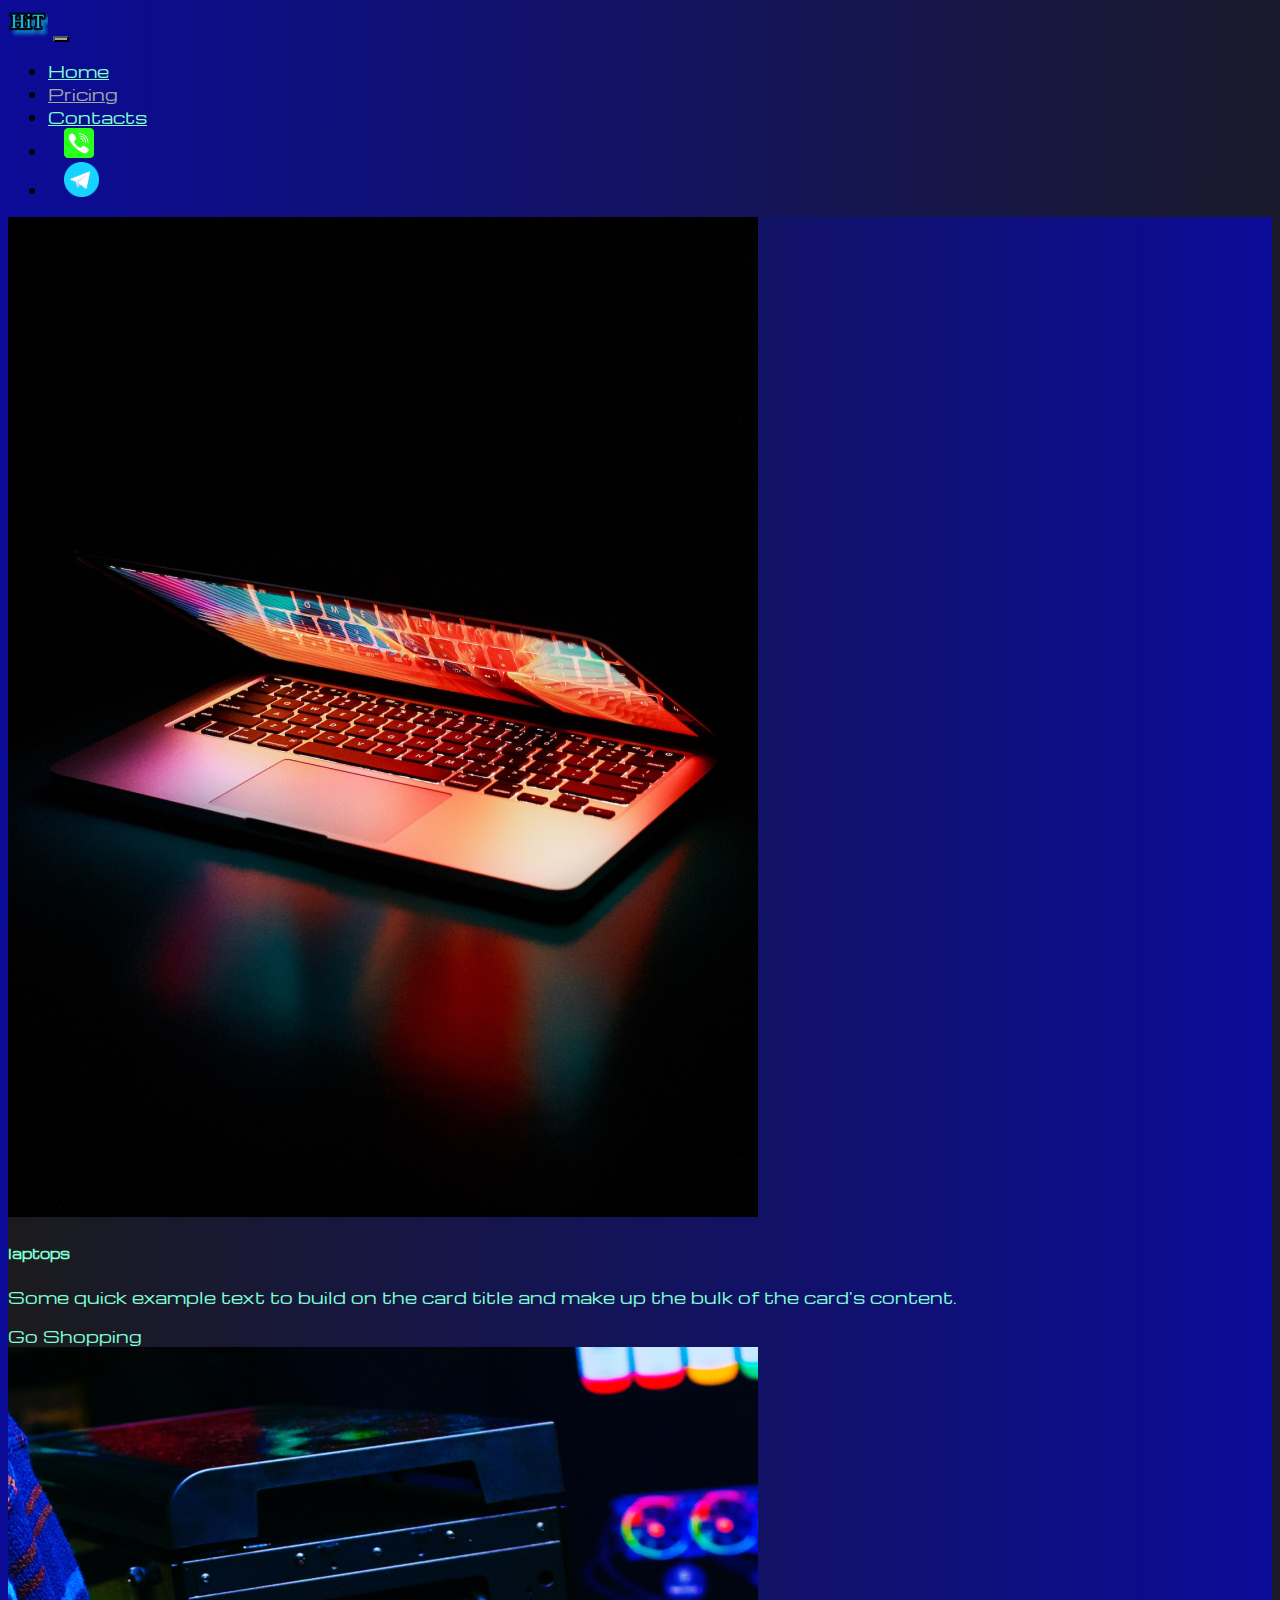
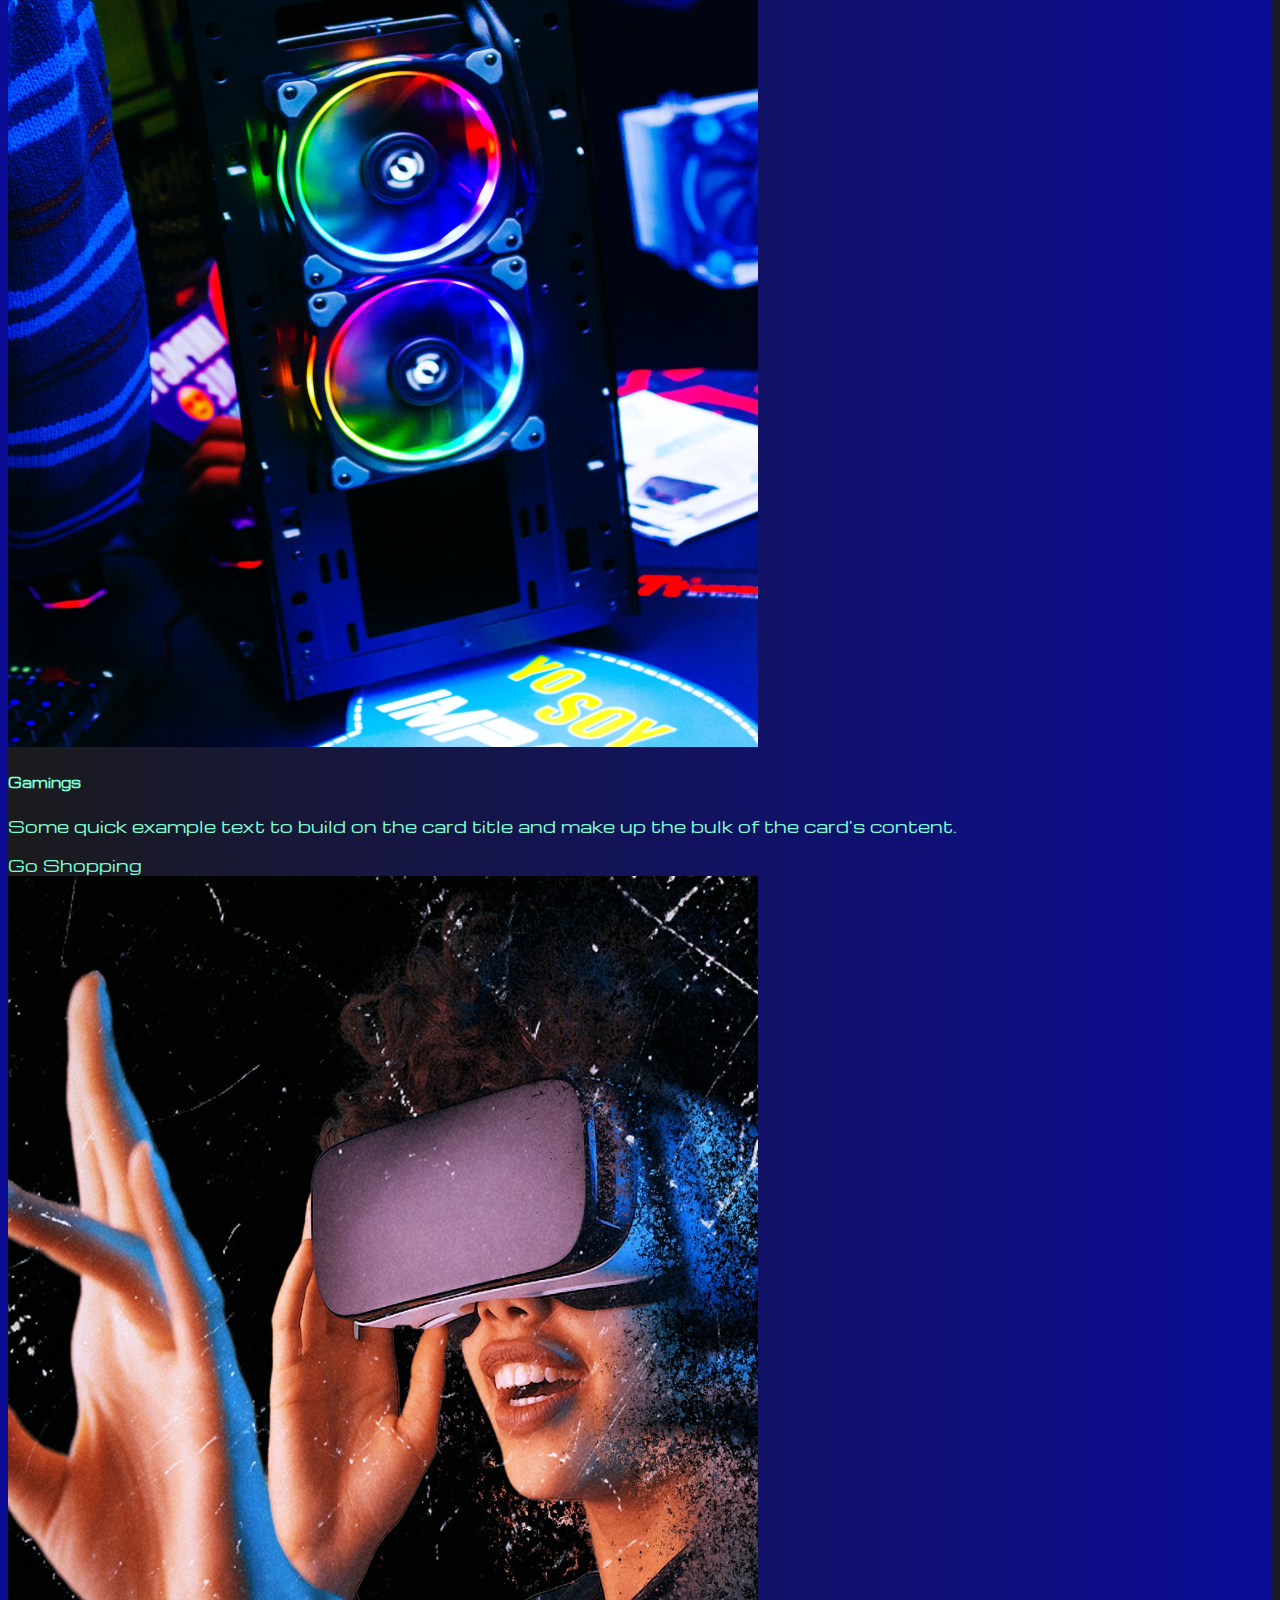
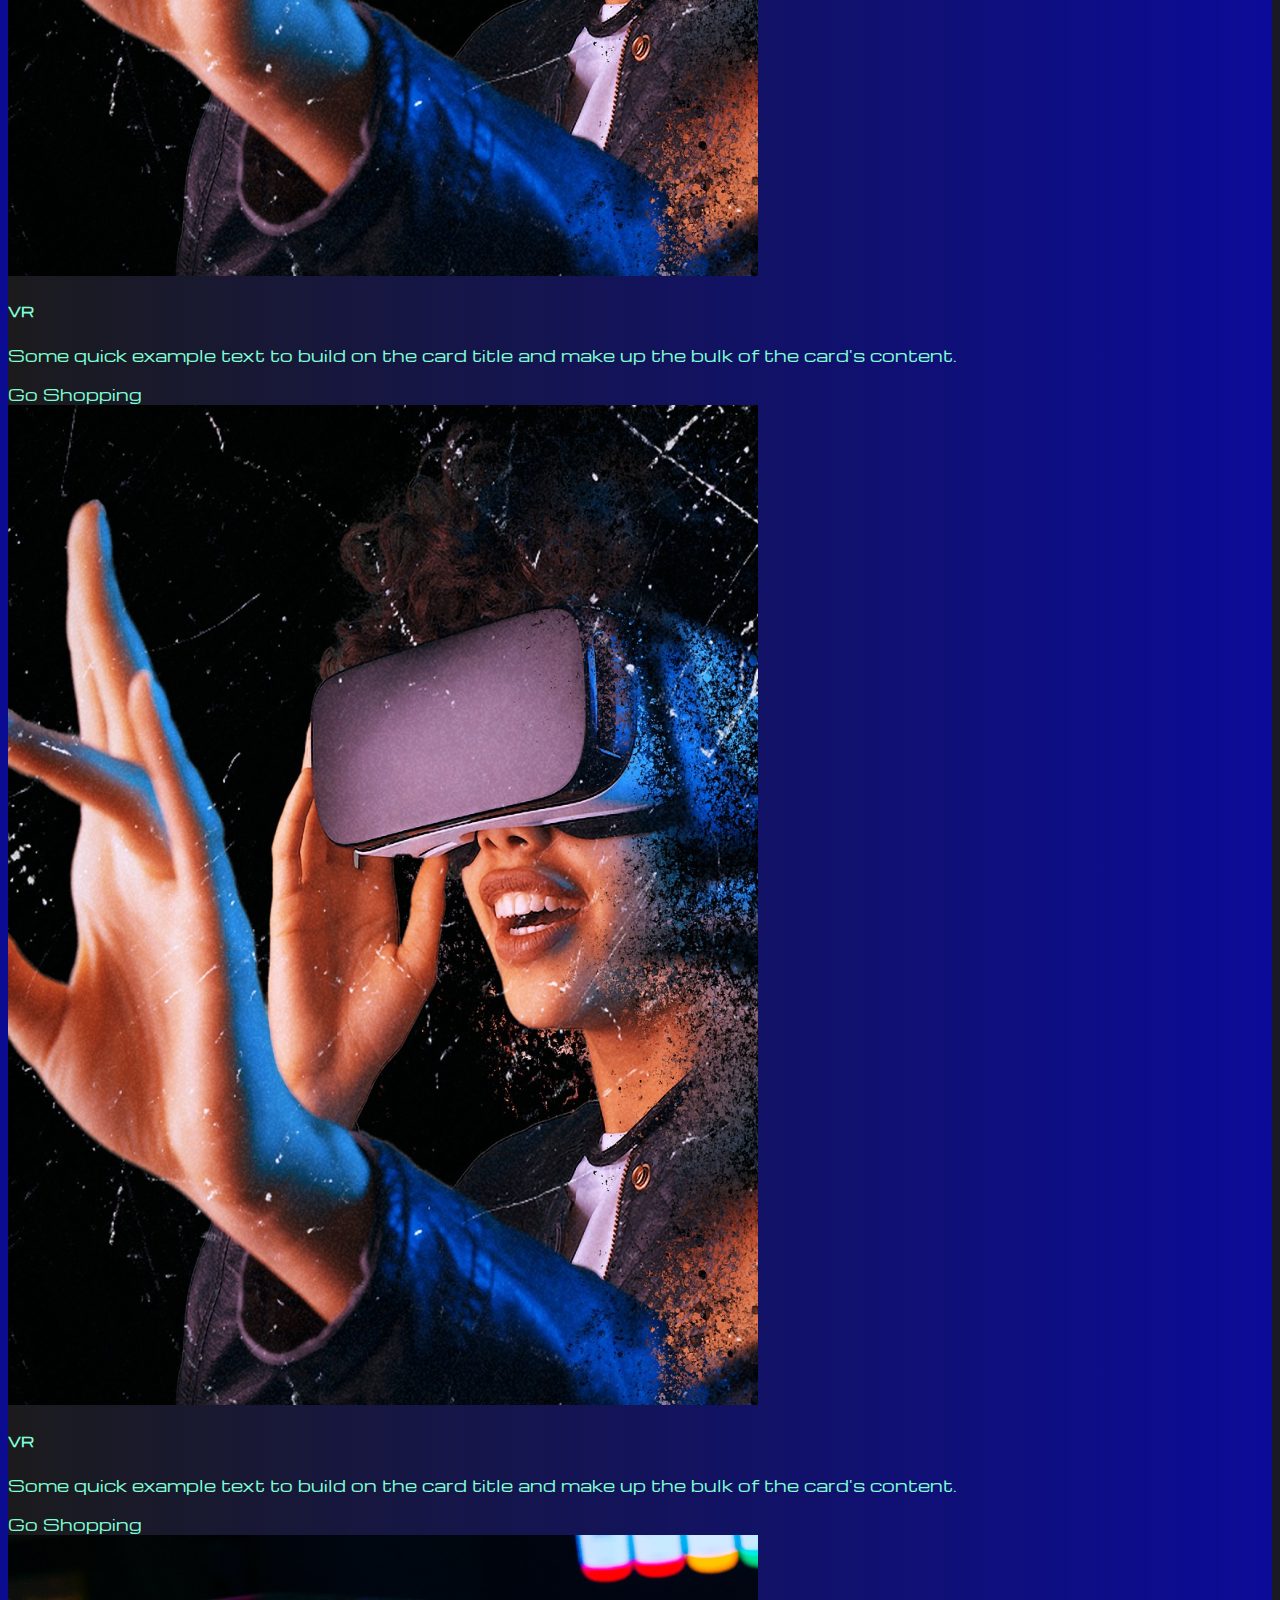
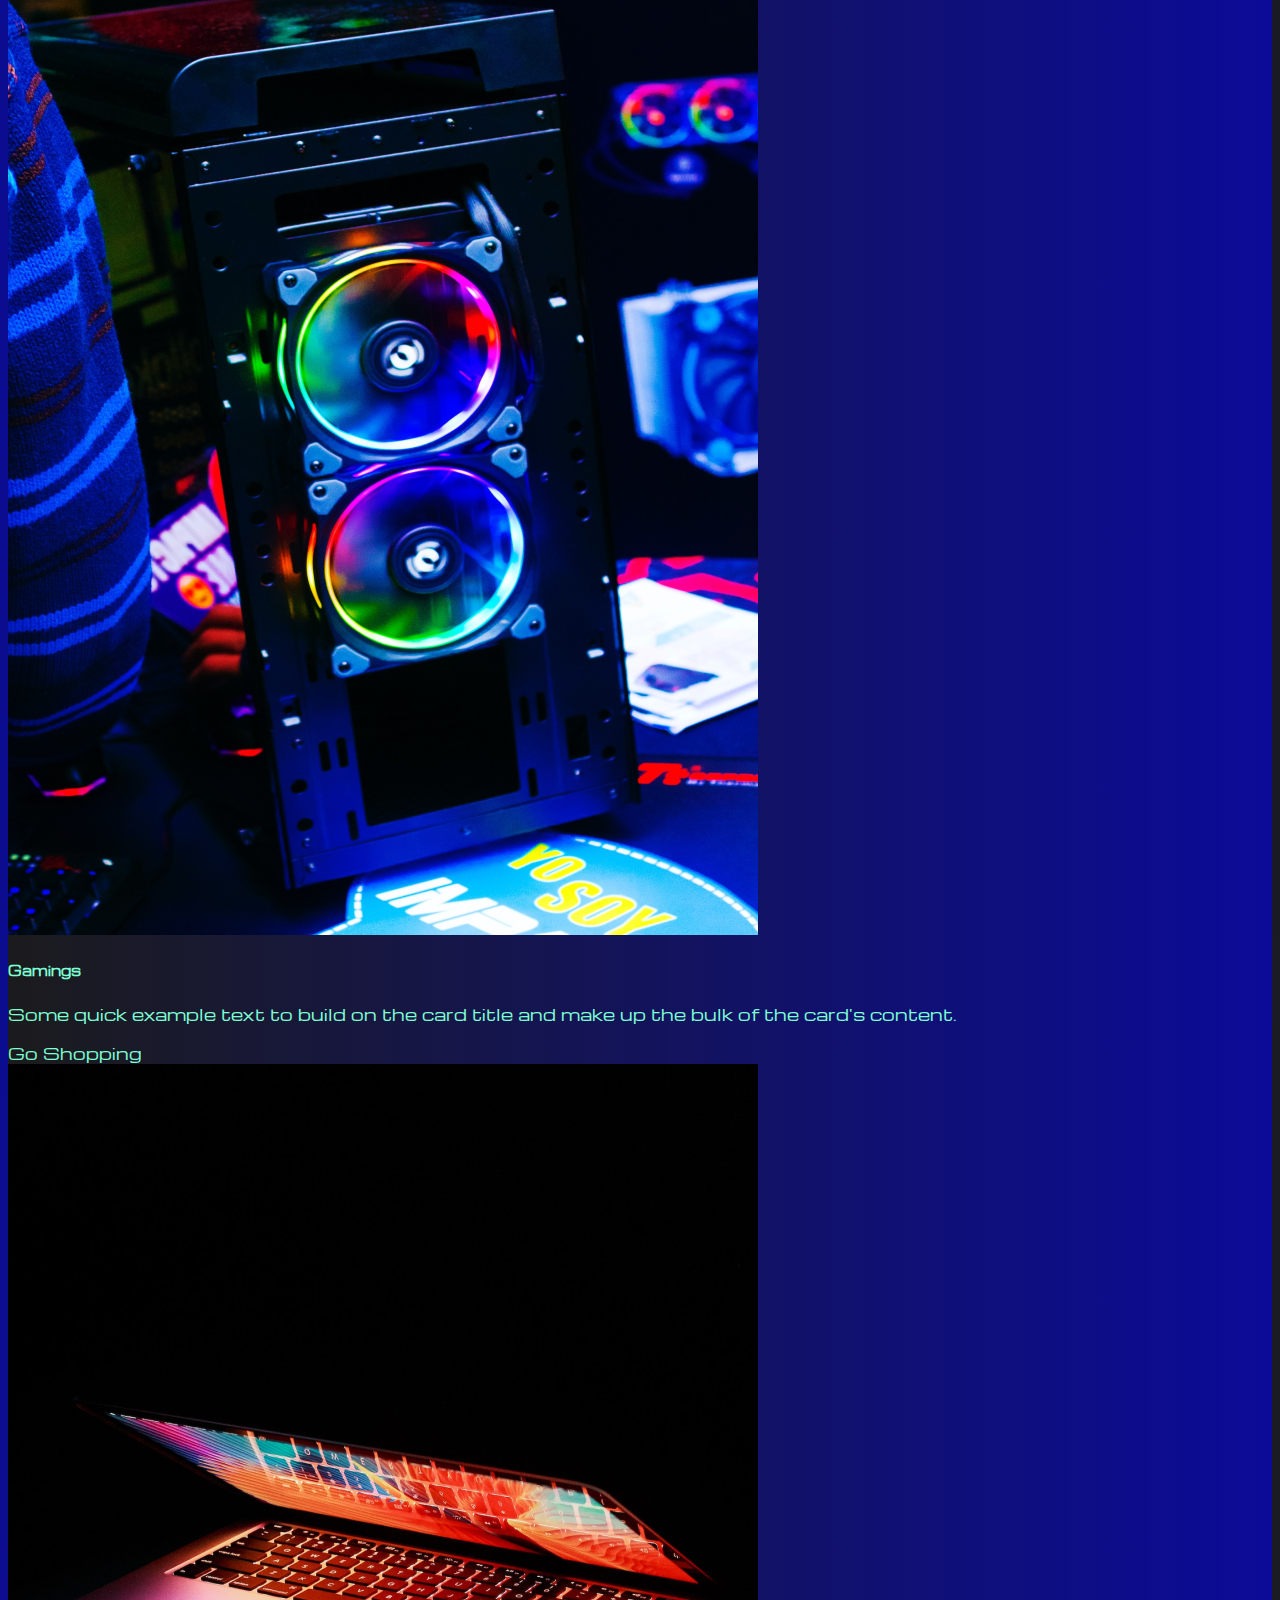
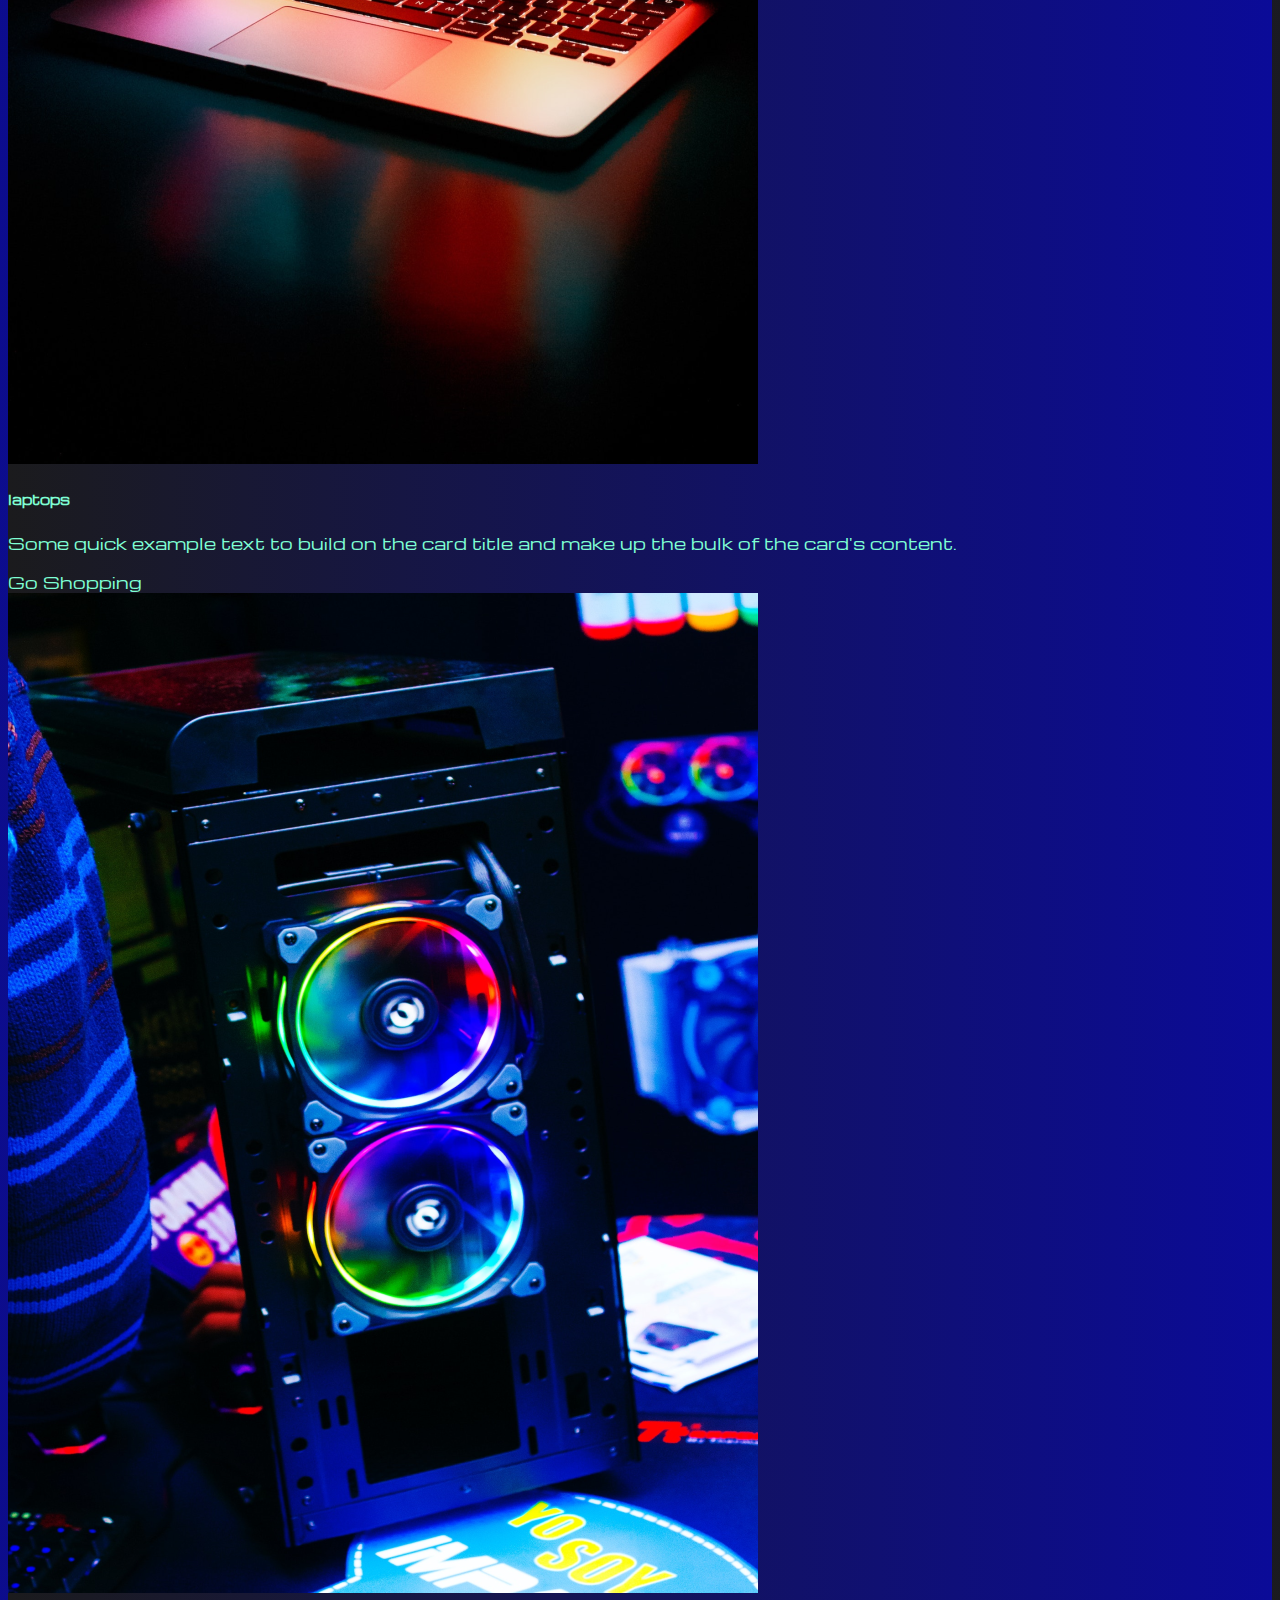
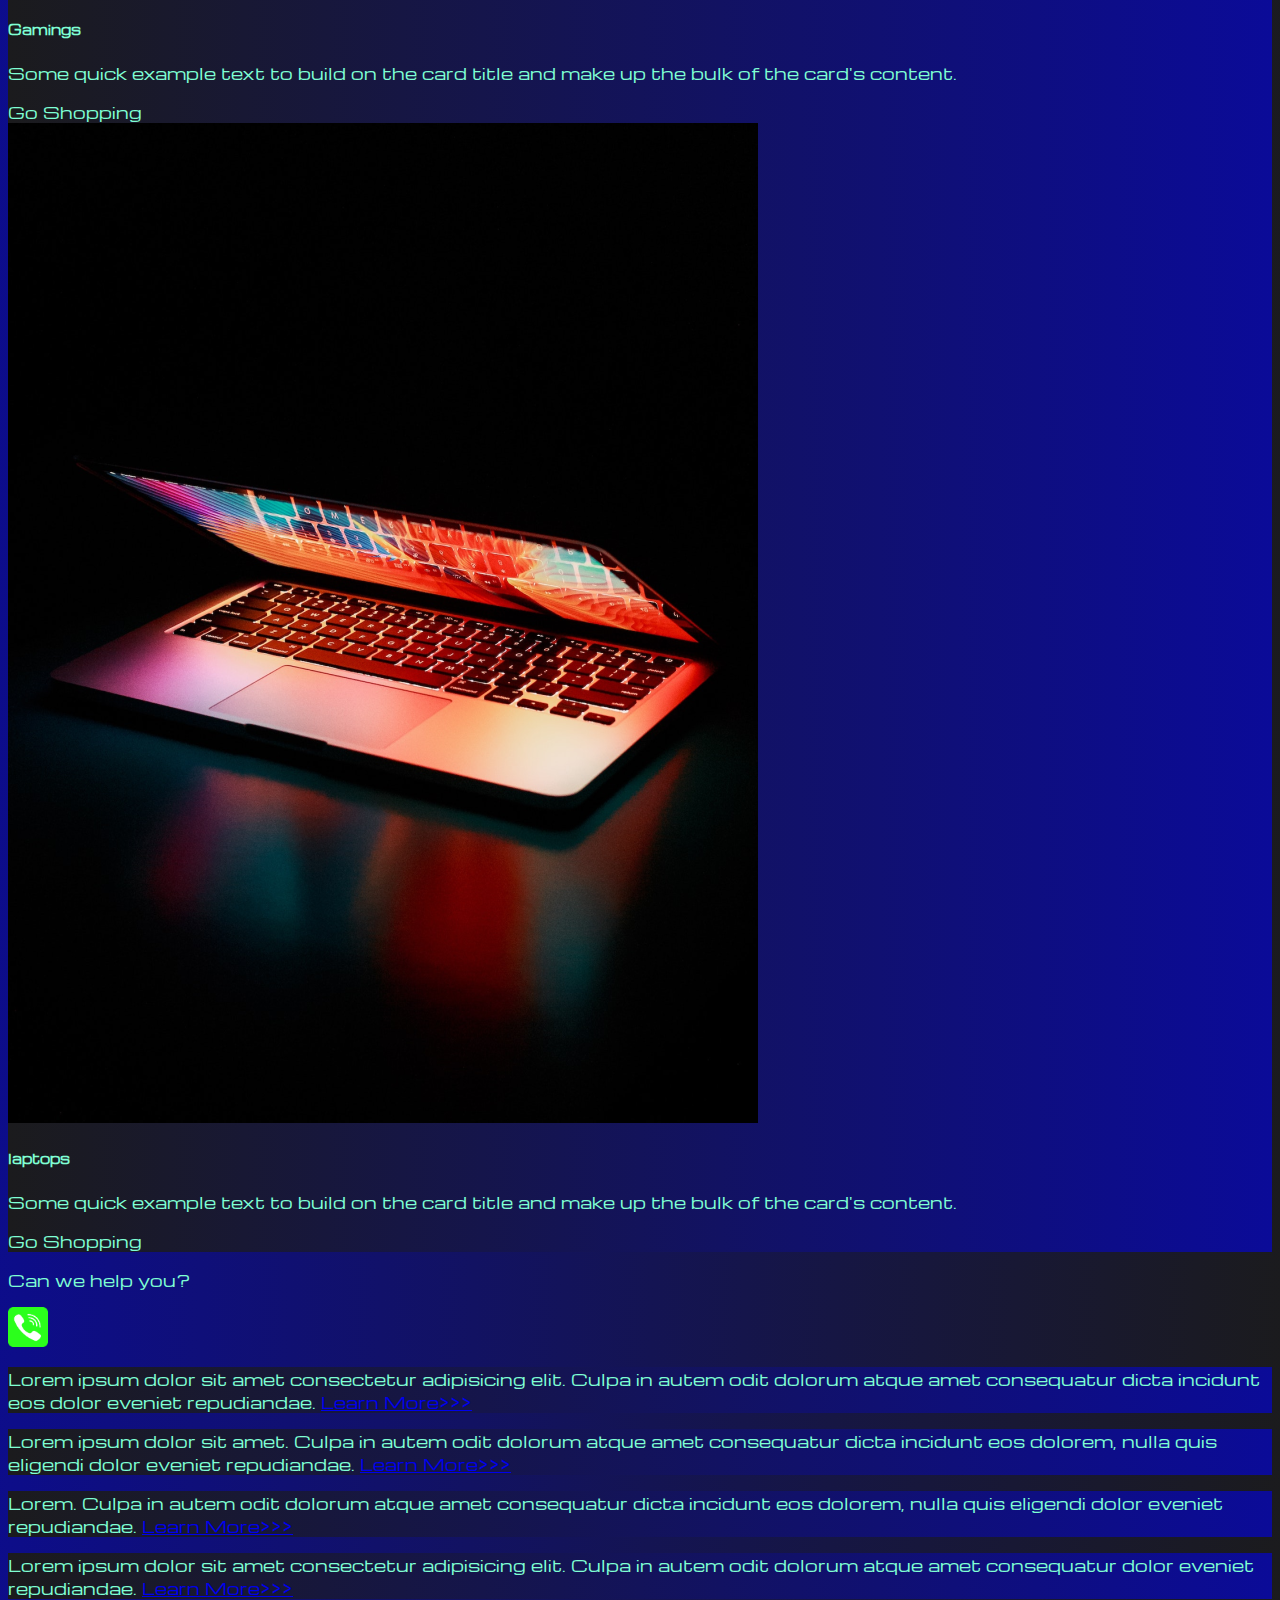
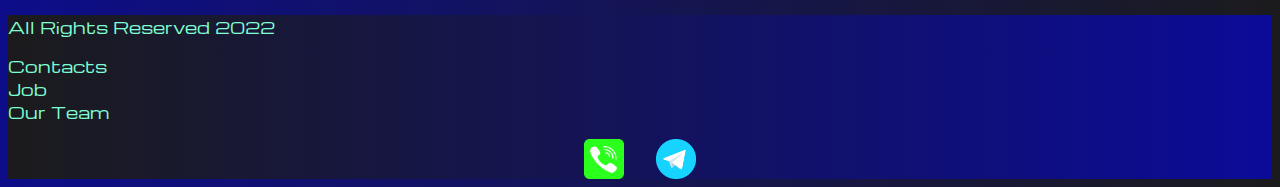
<file: pricing.html>
<!DOCTYPE html>
<html lang="en">

<head>
  <meta charset="UTF-8">
  <meta http-equiv="X-UA-Compatible" content="IE=edge">
  <meta name="viewport" content="width=device-width, initial-scale=1.0">
  <link href="https://cdn.jsdelivr.net/npm/bootstrap@5.2.3/dist/css/bootstrap.min.css" rel="stylesheet"
    integrity="sha384-rbsA2VBKQhggwzxH7pPCaAqO46MgnOM80zW1RWuH61DGLwZJEdK2Kadq2F9CUG65" crossorigin="anonymous">
  <link rel="stylesheet" href="source/styles/mycss.css">
  <link rel="apple-touch-icon" sizes="180x180" href="source/failes/favicon_io/apple-touch-icon.png">
    <link rel="icon" type="image/png" sizes="32x32" href="source/failes/favicon_io/favicon-32x32.png">
    <link rel="icon" type="image/png" sizes="16x16" href="source/failes/favicon_io/favicon-16x16.png">
    <link rel="manifest" href="source/failes/favicon_io/site.webmanifest">
    
  <title>HiT</title>
</head>

<body>
  <header>
    <nav class="navbar navbar-expand-lg bg-dark">
      <div class="container-fluid">
        <a class="navbar-brand" href="/"><img src="source/failes/logo.png" alt="..."></a>
        <button class="navbar-toggler" type="button" data-bs-toggle="collapse" data-bs-target="#navbarNav"
          aria-controls="navbarNav" aria-expanded="false" aria-label="Toggle navigation">
          <span class="navbar-toggler-icon"></span>
        </button>
        <div class="collapse navbar-collapse" id="navbarNav">
          <ul class="navbar-nav">
            <li class="nav-item">
              <a class="nav-link " aria-current="page" href="/">Home</a>
            <li class="nav-item">
              <a class="nav-link active" href="pricing.html">Pricing</a>
            </li>
            <li class="nav-item">
              <a class="nav-link" href="pricing.html">Contacts</a>
            </li>
            <li class="nav-item">
              <a class="nav-link" href="pricing.html">
                <img style="width: 30px; margin-inline: 1em;" src="source/failes/phone.png" alt="...">

              </a>
            </li>
            <li class="nav-item">
              <a class="nav-link" href="pricing.html">
                <img style="width: 35px; margin-inline: 1em;" src="source/failes/tg.png" alt="...">

              </a>
            </li>
          </ul>
        </div>
      </div>
    </nav>

  </header>
  <section>

    <div class="container-fluid mt-4">
      <div class="row">
        <div class="col-lg-1">

        </div>
        <div class="col-lg-8 col-md-12">
          <div class="row">
            <div class="col-lg-4 col-md-6 mt-4">
              <div class="card">
                <a href="#"><img src="source/images/laptop.png" class="card-img-top" alt="laptop"></a>
                <div class="card-body">
                  <h5 class="card-title"><a href="#">laptops</a></h5>
                  <p class="card-text"><a href="#">
                      Some quick example text to build on the card title and make up the bulk of the
                      card's
                      content.
                    </a></p>
                  <a href="#" class="btn btn-primary">Go Shopping</a>
                </div>
              </div>
            </div>
            <div class="col-lg-4 col-md-6 mt-4">
              <div class="card">
                <img src="source/images/gaming pc.png" class="card-img-top" alt="Gaming">
                <div class="card-body">
                  <h5 class="card-title">Gamings</h5>
                  <p class="card-text">Some quick example text to build on the card title and make up the bulk of the
                    card's
                    content.</p>
                  <a href="#" class="btn btn-primary">Go Shopping</a>
                </div>
              </div>
            </div>
            <div class="col-lg-4 col-md-6 mt-4">
              <div class="card">
                <img src="source/images/vr.png" class="card-img-top" alt="VR">
                <div class="card-body">
                  <h5 class="card-title">VR</h5>
                  <p class="card-text">Some quick example text to build on the card title and make up the bulk of the
                    card's
                    content.</p>
                  <a href="#" class="btn btn-primary">Go Shopping</a>
                </div>
              </div>
            </div>
          </div>
          <div class="row">
            <div class="col-lg-4 col-md-6 mt-4">
              <div class="card">
                <img src="source/images/vr.png" class="card-img-top" alt="VR">
                <div class="card-body">
                  <h5 class="card-title">VR</h5>
                  <p class="card-text">Some quick example text to build on the card title and make up the bulk of the
                    card's
                    content.</p>
                  <a href="#" class="btn btn-primary">Go Shopping</a>
                </div>
              </div>
            </div>
            <div class="col-lg-4 col-md-6 mt-4">
              <div class="card">
                <img src="source/images/gaming pc.png" class="card-img-top" alt="Gaming">
                <div class="card-body">
                  <h5 class="card-title">Gamings</h5>
                  <p class="card-text">Some quick example text to build on the card title and make up the bulk of the
                    card's
                    content.</p>
                  <a href="#" class="btn btn-primary">Go Shopping</a>
                </div>
              </div>
            </div>
            <div class="col-lg-4 col-md-6 mt-4">
              <div class="card">
                <img src="source/images/laptop.png" class="card-img-top" alt="laptop">
                <div class="card-body">
                  <h5 class="card-title">laptops</h5>
                  <p class="card-text">Some quick example text to build on the card title and make up the bulk of the
                    card's
                    content.</p>
                  <a href="#" class="btn btn-primary">Go Shopping</a>
                </div>
              </div>
            </div>

          </div>

          <div class="row">
            <div class="col-lg-4 col-md-6 mt-4">
              <div class="card">
                <img src="source/images/gaming pc.png" class="card-img-top" alt="Gaming">
                <div class="card-body">
                  <h5 class="card-title">Gamings</h5>
                  <p class="card-text">Some quick example text to build on the card title and make up the bulk of the
                    card's
                    content.</p>
                  <a href="#" class="btn btn-primary">Go Shopping</a>
                </div>
              </div>
            </div>
            <div class="col-lg-4 col-md-6 mt-4">
              <div class="card">
                <img src="source/images/laptop.png" class="card-img-top" alt="laptop">
                <div class="card-body">
                  <h5 class="card-title">laptops</h5>
                  <p class="card-text">Some quick example text to build on the card title and make up the bulk of the
                    card's
                    content.</p>
                  <a href="#" class="btn btn-primary">Go Shopping</a>
                </div>
              </div>
            </div>

          </div>

          <div class="col-lg-12 col-md-12 text-center mt-4">
            <p>Can we help you?</p>
          </div>
          <div class="col-lg-12 col-md-12 text-center">
            <img class="call-anim" style="width: 40px;" src="source/failes/phone.png" alt="...">

          </div>



        </div>


        <div class="col-lg-3 col-md-12">
          <div class="row px-2">
            <div class="col-lg-12 saidebar my-4">
              <p>Lorem ipsum dolor sit amet consectetur adipisicing elit. Culpa in autem odit dolorum atque amet
                consequatur dicta incidunt eos dolor eveniet repudiandae. <a href="#">Learn
                  More>>></a></p>
            </div>
            <div class="col-lg-12 saidebar my-4">
              <p>Lorem ipsum dolor sit amet. Culpa in autem odit dolorum atque amet
                consequatur dicta incidunt eos dolorem, nulla quis eligendi dolor eveniet repudiandae. <a href="#">Learn
                  More>>></a></p>
            </div>
            <div class="col-lg-12 saidebar my-4">
              <p>Lorem. Culpa in autem odit dolorum atque amet
                consequatur dicta incidunt eos dolorem, nulla quis eligendi dolor eveniet repudiandae. <a href="#">Learn
                  More>>></a></p>
            </div>
            <div class="col-lg-12 saidebar my-4">
              <p>Lorem ipsum dolor sit amet consectetur adipisicing elit. Culpa in autem odit dolorum atque amet
                consequatur dolor eveniet repudiandae. <a href="#">Learn
                  More>>></a></p>
            </div>
          </div>

        </div>

      </div>

    </div>

  </section>
  <footer class="mt-4">
    <div class="container-fluid">
      <div class="row">
        <div class="col-lg-4 col-md-12 footer-text text-center">
          <p>All Rights Reserved 2022</p>
        </div>
        <div class="col-lg-4 col-md-12 footer-text text-center">
          <p>Contacts<br>Job<br>Our Team</p>
        </div>
        <div class="col-lg-4 col-md-12 media-links">
          <img style="width: 40px; margin-inline: 1em;" src="source/failes/phone.png" alt="...">
          <img style="width: 40px; margin-inline: 1em;" src="source/failes/tg.png" alt="...">
        </div>
      </div>
    </div>
  </footer>



  <script src="https://cdn.jsdelivr.net/npm/bootstrap@5.2.3/dist/js/bootstrap.bundle.min.js"
    integrity="sha384-kenU1KFdBIe4zVF0s0G1M5b4hcpxyD9F7jL+jjXkk+Q2h455rYXK/7HAuoJl+0I4"
    crossorigin="anonymous"></script>
</body>

</html>
</file>
<file: source/styles/mycss.css>
@import url('https://fonts.googleapis.com/css?family=Michroma&display=swap');

body {
    font-family: Michroma, serif;
    background: linear-gradient(91deg, #052360 0%, #0B0B98 0%, #1B1B1D 100%, #191818 100%);
}

p {
    color: aquamarine;
}

.nav-link {
    color: aquamarine;
}

.navbar-nav .nav-link.active {
    color: rgb(163, 167, 165);
}

.navbar-brand img {
    width: 40px;
}

.navbar-toggler {
    background-color: rgb(163, 167, 165);;
}

.saidebar {
    color: aquamarine;
    background: linear-gradient(270deg, #052360 0%, #0B0B98 0%, #1B1B1D 100%, #191818 100%);
    

}

.card {
    background: linear-gradient(270deg, #052360 0%, #0B0B98 0%, #1B1B1D 100%, #191818 100%);
    color: aquamarine;
}

.card a {
    text-decoration: none;
    color: aquamarine;
}

.slide-text,
.footer-text {
    color:aquamarine;
    margin: auto auto;
}

footer,
.btn-outline-primary {
    background: linear-gradient(270deg, #052360 0%, #0B0B98 0%, #1B1B1D 100%, #191818 100%);
}

.media-links {
    display: flex;
    justify-content: center;
    align-items: center;
}

.call-anim {
    animation: call 2s ease 0s infinite normal forwards;
}

@keyframes call {
	0%,
	100% {
		transform: translateX(0%);
		transform-origin: 50% 50%;
	}

	15% {
		transform: translateX(-30px) rotate(-6deg);
	}

	30% {
		transform: translateX(15px) rotate(6deg);
	}

	45% {
		transform: translateX(-15px) rotate(-3.6deg);
	}

	60% {
		transform: translateX(9px) rotate(2.4deg);
	}

	75% {
		transform: translateX(-6px) rotate(-1.2deg);
	}
}

@media (max-width: 755px) {
    .carousel-indicators {
        display: none;
    }
}
</file>
